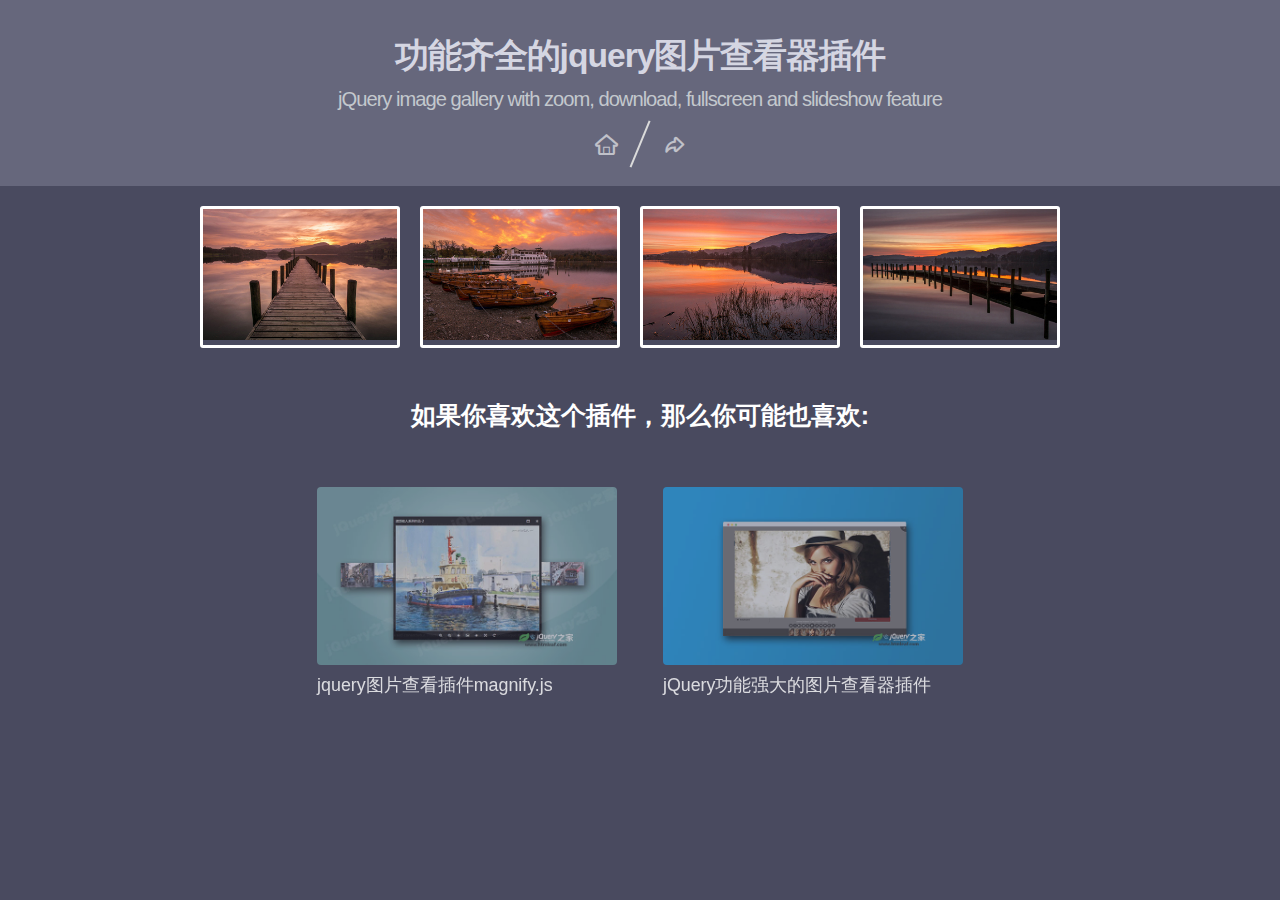
<file: imgs/static/lightgallery/index.html>
<!DOCTYPE html>
<html lang="zh">
<head>
	<meta charset="UTF-8">
	<meta http-equiv="X-UA-Compatible" content="IE=edge,chrome=1"> 
	<meta name="viewport" content="width=device-width, initial-scale=1.0">
	<title>功能齐全的jquery图片查看器插件|DEMO_jQuery之家-自由分享jQuery、html5、css3的插件库</title>
	<link rel="stylesheet" type="text/css" href="css/normalize.css" /><!--CSS RESET-->
	<link rel="stylesheet" type="text/css" href="css/htmleaf-demo.css"><!--演示页面样式，使用时可以不引用-->
	<link href="css/lightgallery.css" rel="stylesheet">
</head>
<body>
	<div class="htmleaf-container">
		<header class="htmleaf-header">
			<h1>功能齐全的jquery图片查看器插件 <span>jQuery image gallery with zoom, download, fullscreen and slideshow feature</span></h1>
			<div class="htmleaf-links">
				<a class="htmleaf-icon icon-htmleaf-home-outline" href="http://www.htmleaf.com/" title="jQuery之家" target="_blank"><span> jQuery之家</span></a>
				<a class="htmleaf-icon icon-htmleaf-arrow-forward-outline" href="http://www.htmleaf.com/jQuery/Image-Effects/201806195182.html" title="返回下载页" target="_blank"><span> 返回下载页</span></a>
			</div>
		</header>
		<div class="demo-gallery">
	            <ul id="lightgallery" class="list-unstyled row">
	                <li class="col-xs-6 col-sm-4 col-md-3" data-responsive="img/1-375.jpg 375, img/1-480.jpg 480, img/1.jpg 800" data-src="img/1-1600.jpg" data-sub-html="<h4>Fading Light</h4><p>Classic view from Rigwood Jetty on Coniston Water an old archive shot similar to an old post but a little later on.</p>">
	                    <a href="">
	                        <img class="img-responsive" src="img/thumb-1.jpg">
	                    </a>
	                </li>
	                <li class="col-xs-6 col-sm-4 col-md-3" data-responsive="img/2-375.jpg 375, img/2-480.jpg 480, img/2.jpg 800" data-src="img/2-1600.jpg" data-sub-html="<h4>Bowness Bay</h4><p>A beautiful Sunrise this morning taken En-route to Keswick not one as planned but I'm extremely happy I was passing the right place at the right time....</p>">
	                    <a href="">
	                        <img class="img-responsive" src="img/thumb-2.jpg">
	                    </a>
	                </li>
	                <li class="col-xs-6 col-sm-4 col-md-3" data-responsive="img/13-375.jpg 375, img/13-480.jpg 480, img/13.jpg 800" data-src="img/13-1600.jpg" data-sub-html="<h4>Bowness Bay</h4><p>A beautiful Sunrise this morning taken En-route to Keswick not one as planned but I'm extremely happy I was passing the right place at the right time....</p>">
	                    <a href="">
	                        <img class="img-responsive" src="img/thumb-13.jpg">
	                    </a>
	                </li>
	                <li class="col-xs-6 col-sm-4 col-md-3" data-responsive="img/4-375.jpg 375, img/4-480.jpg 480, img/4.jpg 800" data-src="img/4-1600.jpg" data-sub-html="<h4>Bowness Bay</h4><p>A beautiful Sunrise this morning taken En-route to Keswick not one as planned but I'm extremely happy I was passing the right place at the right time....</p>">
	                    <a href="">
	                        <img class="img-responsive" src="img/thumb-4.jpg">
	                    </a>
	                </li>
	            </ul>
	        </div>
		<div class="related">
		    <h3>如果你喜欢这个插件，那么你可能也喜欢:</h3>
		    <a href="http://www.htmleaf.com/jQuery/Image-Effects/201712254897.html">
			  <img src="related/1.jpg" width="300" alt="jquery图片查看插件magnify.js"/>
			  <h3>jquery图片查看插件magnify.js</h3>
			</a>
			<a href="http://www.htmleaf.com/jQuery/Image-Effects/201509032517.html">
			  <img src="related/2.jpg" width="300" alt="jQuery功能强大的图片查看器插件"/>
			  <h3>jQuery功能强大的图片查看器插件</h3>
			</a>
		</div>
	</div>
	
	<script src="js/jquery-1.11.0.min.js" type="text/javascript"></script>
	<script src="js/lightgallery-all.min.js"></script>
	<script type="text/javascript">
        $(document).ready(function(){
            $('#lightgallery').lightGallery();
        });
        </script>
</body>
</html>
</file>
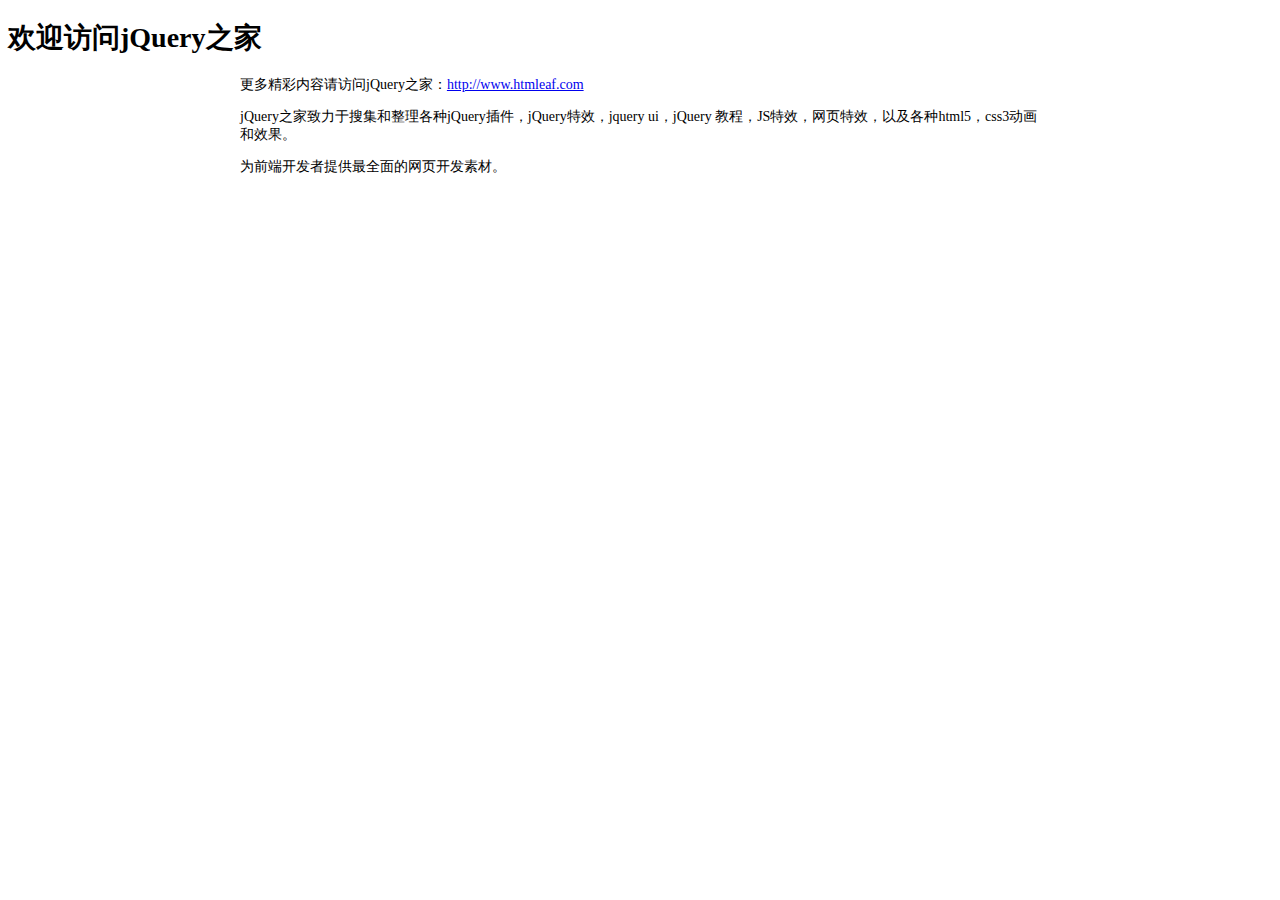
<file: imgs/static/lightgallery/readme.html>
<!DOCTYPE html PUBLIC "-//W3C//DTD XHTML 1.0 Transitional//EN" "http://www.w3.org/TR/xhtml1/DTD/xhtml1-transitional.dtd">
<html xmlns="http://www.w3.org/1999/xhtml" xml:lang="en">
<head>
	<meta http-equiv="Content-Type" content="text/html;charset=UTF-8">
	<title>jQuery之家</title>
	<style type="text/css">
		body{font-size: 14px;}
		.content{
			width: 800px;
			margin: 0 auto;
		}
	</style>
</head>
<body>
	<h1>欢迎访问jQuery之家</h1>
	<div class="content">
	<p>更多精彩内容请访问jQuery之家：<a href="http://www.htmleaf.com">http://www.htmleaf.com</a></p>
	<p>jQuery之家致力于搜集和整理各种jQuery插件，jQuery特效，jquery ui，jQuery 教程，JS特效，网页特效，以及各种html5，css3动画和效果。</p>
	<p>为前端开发者提供最全面的网页开发素材。</p>
</div>
</body>
</html>
</file>
<file: imgs/static/lightgallery/css/htmleaf-demo.css>
@font-face {
	font-family: 'icomoon';
	src:url('../fonts/icomoon.eot?rretjt');
	src:url('../fonts/icomoon.eot?#iefixrretjt') format('embedded-opentype'),
		url('../fonts/icomoon.woff?rretjt') format('woff'),
		url('../fonts/icomoon.ttf?rretjt') format('truetype'),
		url('../fonts/icomoon.svg?rretjt#icomoon') format('svg');
	font-weight: normal;
	font-style: normal;
}

[class^="icon-"], [class*=" icon-"] {
	font-family: 'icomoon';
	speak: none;
	font-style: normal;
	font-weight: normal;
	font-variant: normal;
	text-transform: none;
	line-height: 1;

	/* Better Font Rendering =========== */
	-webkit-font-smoothing: antialiased;
	-moz-osx-font-smoothing: grayscale;
}

body, html { font-size: 100%; 	padding: 0; margin: 0;}

/* Reset */
*,
*:after,
*:before {
	-webkit-box-sizing: border-box;
	-moz-box-sizing: border-box;
	box-sizing: border-box;
}

/* Clearfix hack by Nicolas Gallagher: http://nicolasgallagher.com/micro-clearfix-hack/ */
.clearfix:before,
.clearfix:after {
	content: " ";
	display: table;
}

.clearfix:after {
	clear: both;
}
ul li{
	list-style: none;
}
body{
	background: #494A5F;
	color: #D5D6E2;
	font-weight: 500;
	font-size: 1.05em;
	font-family: "Microsoft YaHei","Segoe UI", "Lucida Grande", Helvetica, Arial,sans-serif;
}
.htmleaf-links a{ color: rgba(255, 255, 255, 0.6);outline: none;text-decoration: none;-webkit-transition: 0.2s;transition: 0.2s;}
.htmleaf-links a:hover,.htmleaf-links a:focus{color:#74777b;text-decoration: none;}
.htmleaf-container{
	margin: 0 auto;
}

.bgcolor-1 { background: #f0efee; }
.bgcolor-2 { background: #f9f9f9; }
.bgcolor-3 { background: #e8e8e8; }/*light grey*/
.bgcolor-4 { background: #2f3238; color: #fff; }/*Dark grey*/
.bgcolor-5 { background: #df6659; color: #521e18; }/*pink1*/
.bgcolor-6 { background: #2fa8ec; }/*sky blue*/
.bgcolor-7 { background: #d0d6d6; }/*White tea*/
.bgcolor-8 { background: #3d4444; color: #fff; }/*Dark grey2*/
.bgcolor-9 { background: #ef3f52; color: #fff;}/*pink2*/
.bgcolor-10{ background: #64448f; color: #fff;}/*Violet*/
.bgcolor-11{ background: #3755ad; color: #fff;}/*dark blue*/
.bgcolor-12{ background: #3498DB; color: #fff;}/*light blue*/
.bgcolor-20{ background: #494A5F;color: #D5D6E2;}
/* Header */
.htmleaf-header{
	padding: 1em 190px 1em;
	letter-spacing: -1px;
	text-align: center;
	background: #66677c;
}
.htmleaf-header h1 {
	color: #D5D6E2;
	font-weight: 600;
	font-size: 2em;
	line-height: 1;
	margin-bottom: 0;
}
.htmleaf-header h1 span {
	display: block;
	font-size: 60%;
	font-weight: 400;
	padding: 0.8em 0 0.5em 0;
	color: #c3c8cd;
}
/*nav*/
.htmleaf-demo a{color: #fff;text-decoration: none;}
.htmleaf-demo{width: 100%;padding-bottom: 1.2em;}
.htmleaf-demo a{display: inline-block;margin: 0.5em;padding: 0.6em 1em;border: 3px solid #fff;font-weight: 700;}
.htmleaf-demo a:hover{opacity: 0.6;}
.htmleaf-demo a.current{background:#1d7db1;color: #fff; }
/* Top Navigation Style */
.htmleaf-links {
	position: relative;
	display: inline-block;
	white-space: nowrap;
	font-size: 1.5em;
	text-align: center;
}

.htmleaf-links::after {
	position: absolute;
	top: 0;
	left: 50%;
	margin-left: -1px;
	width: 2px;
	height: 100%;
	background: #dbdbdb;
	content: '';
	-webkit-transform: rotate3d(0,0,1,22.5deg);
	transform: rotate3d(0,0,1,22.5deg);
}

.htmleaf-icon {
	display: inline-block;
	margin: 0.5em;
	padding: 0em 0;
	width: 1.5em;
	text-decoration: none;
}

.htmleaf-icon span {
	display: none;
}

.htmleaf-icon:before {
	margin: 0 5px;
	text-transform: none;
	font-weight: normal;
	font-style: normal;
	font-variant: normal;
	font-family: 'icomoon';
	line-height: 1;
	speak: none;
	-webkit-font-smoothing: antialiased;
}
/* footer */
.htmleaf-footer{width: 100%;padding-top: 10px;}
.htmleaf-small{font-size: 0.8em;}
.center{text-align: center;}
/****/
.related {
	width: 100%;
	float: left;
	color: #fff;
	background: #494A5F;
	text-align: center;
	font-size: 1.25em;
	padding: 0.5em 0;
	overflow: hidden;
}

.related > a {
	vertical-align: top;
	width: calc(100% - 20px);
	max-width: 340px;
	display: inline-block;
	text-align: center;
	margin: 20px 10px;
	padding: 25px;
	font-family: "Microsoft YaHei","宋体","Segoe UI", "Lucida Grande", Helvetica, Arial,sans-serif, FreeSans, Arimo;
}
.related a {
	display: inline-block;
	text-align: left;
	margin: 20px auto;
	padding: 10px 20px;
	opacity: 0.8;
	-webkit-transition: opacity 0.3s;
	transition: opacity 0.3s;
	-webkit-backface-visibility: hidden;
	text-decoration: none;
}

.related a:hover,
.related a:active {
	opacity: 1;
}

.related a img {
	max-width: 100%;
	opacity: 0.8;
	border-radius: 4px;
}
.related a:hover img,
.related a:active img {
	opacity: 1;
}
.related h3{font-family: "Microsoft YaHei", sans-serif;font-size: 1.2em}
.related a h3 {
	font-size: 0.85em;
	font-weight: 300;
	margin-top: 0.15em;
	color: #fff;
}
/* icomoon */
.icon-htmleaf-home-outline:before {
	content: "\e5000";
}

.icon-htmleaf-arrow-forward-outline:before {
	content: "\e5001";
}

@media screen and (max-width: 1024px) {
	.htmleaf-header {
		padding: 2em 10% 2em;
	}
	.htmleaf-header h1 {
        font-size:1.4em;
    }
    .htmleaf-links{font-size: 1.4em}
}

@media screen and (max-width: 960px) {
	.htmleaf-header {
		padding: 2em 10% 2em;
	}
	.htmleaf-header h1 {
        font-size:1.2em;
    }
    .htmleaf-links{font-size: 1.2em}
    .related h3{font-size: 1em;}
	.related a h3 {
		font-size: 0.8em;
	}
}

@media screen and (max-width: 766px) {
	.htmleaf-header h1 {
        font-size:1.3em;
    }
    .htmleaf-links{font-size: 1.3em}
}

@media screen and (max-width: 640px) {
	.htmleaf-header {
		padding: 2em 10% 2em;
	}
	.htmleaf-header h1 {
        font-size:1em;
    }
    .htmleaf-links{font-size: 1em}
    .related h3{font-size: 0.8em;}
	.related a h3 {
		font-size: 0.6em;
	}
}
</file>
<file: imgs/static/lightgallery/css/lightgallery.css>
/*! lightgallery - v1.6.4 - 2017-10-29
* http://sachinchoolur.github.io/lightGallery/
* Copyright (c) 2017 Sachin N; Licensed GPLv3 */
@font-face {
  font-family: 'lg';
  src: url("../fonts/lg.eot?n1z373");
  src: url("../fonts/lg.eot?#iefixn1z373") format("embedded-opentype"), url("../fonts/lg.woff?n1z373") format("woff"), url("../fonts/lg.ttf?n1z373") format("truetype"), url("../fonts/lg.svg?n1z373#lg") format("svg");
  font-weight: normal;
  font-style: normal;
}
.lg-icon {
  font-family: 'lg';
  speak: none;
  font-style: normal;
  font-weight: normal;
  font-variant: normal;
  text-transform: none;
  line-height: 1;
  /* Better Font Rendering =========== */
  -webkit-font-smoothing: antialiased;
  -moz-osx-font-smoothing: grayscale;
}

.lg-actions .lg-next, .lg-actions .lg-prev {
  background-color: rgba(0, 0, 0, 0.45);
  border-radius: 2px;
  color: #999;
  cursor: pointer;
  display: block;
  font-size: 22px;
  margin-top: -10px;
  padding: 8px 10px 9px;
  position: absolute;
  top: 50%;
  z-index: 1080;
  border: none;
  outline: none;
}
.lg-actions .lg-next.disabled, .lg-actions .lg-prev.disabled {
  pointer-events: none;
  opacity: 0.5;
}
.lg-actions .lg-next:hover, .lg-actions .lg-prev:hover {
  color: #FFF;
}
.lg-actions .lg-next {
  right: 20px;
}
.lg-actions .lg-next:before {
  content: "\e095";
}
.lg-actions .lg-prev {
  left: 20px;
}
.lg-actions .lg-prev:after {
  content: "\e094";
}

@-webkit-keyframes lg-right-end {
  0% {
    left: 0;
  }
  50% {
    left: -30px;
  }
  100% {
    left: 0;
  }
}
@-moz-keyframes lg-right-end {
  0% {
    left: 0;
  }
  50% {
    left: -30px;
  }
  100% {
    left: 0;
  }
}
@-ms-keyframes lg-right-end {
  0% {
    left: 0;
  }
  50% {
    left: -30px;
  }
  100% {
    left: 0;
  }
}
@keyframes lg-right-end {
  0% {
    left: 0;
  }
  50% {
    left: -30px;
  }
  100% {
    left: 0;
  }
}
@-webkit-keyframes lg-left-end {
  0% {
    left: 0;
  }
  50% {
    left: 30px;
  }
  100% {
    left: 0;
  }
}
@-moz-keyframes lg-left-end {
  0% {
    left: 0;
  }
  50% {
    left: 30px;
  }
  100% {
    left: 0;
  }
}
@-ms-keyframes lg-left-end {
  0% {
    left: 0;
  }
  50% {
    left: 30px;
  }
  100% {
    left: 0;
  }
}
@keyframes lg-left-end {
  0% {
    left: 0;
  }
  50% {
    left: 30px;
  }
  100% {
    left: 0;
  }
}
.lg-outer.lg-right-end .lg-object {
  -webkit-animation: lg-right-end 0.3s;
  -o-animation: lg-right-end 0.3s;
  animation: lg-right-end 0.3s;
  position: relative;
}
.lg-outer.lg-left-end .lg-object {
  -webkit-animation: lg-left-end 0.3s;
  -o-animation: lg-left-end 0.3s;
  animation: lg-left-end 0.3s;
  position: relative;
}

.lg-toolbar {
  z-index: 1082;
  left: 0;
  position: absolute;
  top: 0;
  width: 100%;
  background-color: rgba(0, 0, 0, 0.45);
}
.lg-toolbar .lg-icon {
  color: #999;
  cursor: pointer;
  float: right;
  font-size: 24px;
  height: 47px;
  line-height: 27px;
  padding: 10px 0;
  text-align: center;
  width: 50px;
  text-decoration: none !important;
  outline: medium none;
  -webkit-transition: color 0.2s linear;
  -o-transition: color 0.2s linear;
  transition: color 0.2s linear;
}
.lg-toolbar .lg-icon:hover {
  color: #FFF;
}
.lg-toolbar .lg-close:after {
  content: "\e070";
}
.lg-toolbar .lg-download:after {
  content: "\e0f2";
}

.lg-sub-html {
  background-color: rgba(0, 0, 0, 0.45);
  bottom: 0;
  color: #EEE;
  font-size: 16px;
  left: 0;
  padding: 10px 40px;
  position: fixed;
  right: 0;
  text-align: center;
  z-index: 1080;
}
.lg-sub-html h4 {
  margin: 0;
  font-size: 13px;
  font-weight: bold;
}
.lg-sub-html p {
  font-size: 12px;
  margin: 5px 0 0;
}

#lg-counter {
  color: #999;
  display: inline-block;
  font-size: 16px;
  padding-left: 20px;
  padding-top: 12px;
  vertical-align: middle;
}

.lg-toolbar, .lg-prev, .lg-next {
  opacity: 1;
  -webkit-transition: -webkit-transform 0.35s cubic-bezier(0, 0, 0.25, 1) 0s, opacity 0.35s cubic-bezier(0, 0, 0.25, 1) 0s, color 0.2s linear;
  -moz-transition: -moz-transform 0.35s cubic-bezier(0, 0, 0.25, 1) 0s, opacity 0.35s cubic-bezier(0, 0, 0.25, 1) 0s, color 0.2s linear;
  -o-transition: -o-transform 0.35s cubic-bezier(0, 0, 0.25, 1) 0s, opacity 0.35s cubic-bezier(0, 0, 0.25, 1) 0s, color 0.2s linear;
  transition: transform 0.35s cubic-bezier(0, 0, 0.25, 1) 0s, opacity 0.35s cubic-bezier(0, 0, 0.25, 1) 0s, color 0.2s linear;
}

.lg-hide-items .lg-prev {
  opacity: 0;
  -webkit-transform: translate3d(-10px, 0, 0);
  transform: translate3d(-10px, 0, 0);
}
.lg-hide-items .lg-next {
  opacity: 0;
  -webkit-transform: translate3d(10px, 0, 0);
  transform: translate3d(10px, 0, 0);
}
.lg-hide-items .lg-toolbar {
  opacity: 0;
  -webkit-transform: translate3d(0, -10px, 0);
  transform: translate3d(0, -10px, 0);
}

body:not(.lg-from-hash) .lg-outer.lg-start-zoom .lg-object {
  -webkit-transform: scale3d(0.5, 0.5, 0.5);
  transform: scale3d(0.5, 0.5, 0.5);
  opacity: 0;
  -webkit-transition: -webkit-transform 250ms cubic-bezier(0, 0, 0.25, 1) 0s, opacity 250ms cubic-bezier(0, 0, 0.25, 1) !important;
  -moz-transition: -moz-transform 250ms cubic-bezier(0, 0, 0.25, 1) 0s, opacity 250ms cubic-bezier(0, 0, 0.25, 1) !important;
  -o-transition: -o-transform 250ms cubic-bezier(0, 0, 0.25, 1) 0s, opacity 250ms cubic-bezier(0, 0, 0.25, 1) !important;
  transition: transform 250ms cubic-bezier(0, 0, 0.25, 1) 0s, opacity 250ms cubic-bezier(0, 0, 0.25, 1) !important;
  -webkit-transform-origin: 50% 50%;
  -moz-transform-origin: 50% 50%;
  -ms-transform-origin: 50% 50%;
  transform-origin: 50% 50%;
}
body:not(.lg-from-hash) .lg-outer.lg-start-zoom .lg-item.lg-complete .lg-object {
  -webkit-transform: scale3d(1, 1, 1);
  transform: scale3d(1, 1, 1);
  opacity: 1;
}

.lg-outer .lg-thumb-outer {
  background-color: #0D0A0A;
  bottom: 0;
  position: absolute;
  width: 100%;
  z-index: 1080;
  max-height: 350px;
  -webkit-transform: translate3d(0, 100%, 0);
  transform: translate3d(0, 100%, 0);
  -webkit-transition: -webkit-transform 0.25s cubic-bezier(0, 0, 0.25, 1) 0s;
  -moz-transition: -moz-transform 0.25s cubic-bezier(0, 0, 0.25, 1) 0s;
  -o-transition: -o-transform 0.25s cubic-bezier(0, 0, 0.25, 1) 0s;
  transition: transform 0.25s cubic-bezier(0, 0, 0.25, 1) 0s;
}
.lg-outer .lg-thumb-outer.lg-grab .lg-thumb-item {
  cursor: -webkit-grab;
  cursor: -moz-grab;
  cursor: -o-grab;
  cursor: -ms-grab;
  cursor: grab;
}
.lg-outer .lg-thumb-outer.lg-grabbing .lg-thumb-item {
  cursor: move;
  cursor: -webkit-grabbing;
  cursor: -moz-grabbing;
  cursor: -o-grabbing;
  cursor: -ms-grabbing;
  cursor: grabbing;
}
.lg-outer .lg-thumb-outer.lg-dragging .lg-thumb {
  -webkit-transition-duration: 0s !important;
  transition-duration: 0s !important;
}
.lg-outer.lg-thumb-open .lg-thumb-outer {
  -webkit-transform: translate3d(0, 0%, 0);
  transform: translate3d(0, 0%, 0);
}
.lg-outer .lg-thumb {
  padding: 10px 0;
  height: 100%;
  margin-bottom: -5px;
}
.lg-outer .lg-thumb-item {
  border-radius: 5px;
  cursor: pointer;
  float: left;
  overflow: hidden;
  height: 100%;
  border: 2px solid #FFF;
  border-radius: 4px;
  margin-bottom: 5px;
}
@media (min-width: 1025px) {
  .lg-outer .lg-thumb-item {
    -webkit-transition: border-color 0.25s ease;
    -o-transition: border-color 0.25s ease;
    transition: border-color 0.25s ease;
  }
}
.lg-outer .lg-thumb-item.active, .lg-outer .lg-thumb-item:hover {
  border-color: #a90707;
}
.lg-outer .lg-thumb-item img {
  width: 100%;
  height: 100%;
  object-fit: cover;
}
.lg-outer.lg-has-thumb .lg-item {
  padding-bottom: 120px;
}
.lg-outer.lg-can-toggle .lg-item {
  padding-bottom: 0;
}
.lg-outer.lg-pull-caption-up .lg-sub-html {
  -webkit-transition: bottom 0.25s ease;
  -o-transition: bottom 0.25s ease;
  transition: bottom 0.25s ease;
}
.lg-outer.lg-pull-caption-up.lg-thumb-open .lg-sub-html {
  bottom: 100px;
}
.lg-outer .lg-toogle-thumb {
  background-color: #0D0A0A;
  border-radius: 2px 2px 0 0;
  color: #999;
  cursor: pointer;
  font-size: 24px;
  height: 39px;
  line-height: 27px;
  padding: 5px 0;
  position: absolute;
  right: 20px;
  text-align: center;
  top: -39px;
  width: 50px;
}
.lg-outer .lg-toogle-thumb:after {
  content: "\e1ff";
}
.lg-outer .lg-toogle-thumb:hover {
  color: #FFF;
}

.lg-outer .lg-video-cont {
  display: inline-block;
  vertical-align: middle;
  max-width: 1140px;
  max-height: 100%;
  width: 100%;
  padding: 0 5px;
}
.lg-outer .lg-video {
  width: 100%;
  height: 0;
  padding-bottom: 56.25%;
  overflow: hidden;
  position: relative;
}
.lg-outer .lg-video .lg-object {
  display: inline-block;
  position: absolute;
  top: 0;
  left: 0;
  width: 100% !important;
  height: 100% !important;
}
.lg-outer .lg-video .lg-video-play {
  width: 84px;
  height: 59px;
  position: absolute;
  left: 50%;
  top: 50%;
  margin-left: -42px;
  margin-top: -30px;
  z-index: 1080;
  cursor: pointer;
}
.lg-outer .lg-has-iframe .lg-video {
  -webkit-overflow-scrolling: touch;
  overflow: auto;
}
.lg-outer .lg-has-vimeo .lg-video-play {
  background: url("../img/vimeo-play.png") no-repeat scroll 0 0 transparent;
}
.lg-outer .lg-has-vimeo:hover .lg-video-play {
  background: url("../img/vimeo-play.png") no-repeat scroll 0 -58px transparent;
}
.lg-outer .lg-has-html5 .lg-video-play {
  background: transparent url("../img/video-play.png") no-repeat scroll 0 0;
  height: 64px;
  margin-left: -32px;
  margin-top: -32px;
  width: 64px;
  opacity: 0.8;
}
.lg-outer .lg-has-html5:hover .lg-video-play {
  opacity: 1;
}
.lg-outer .lg-has-youtube .lg-video-play {
  background: url("../img/youtube-play.png") no-repeat scroll 0 0 transparent;
}
.lg-outer .lg-has-youtube:hover .lg-video-play {
  background: url("../img/youtube-play.png") no-repeat scroll 0 -60px transparent;
}
.lg-outer .lg-video-object {
  width: 100% !important;
  height: 100% !important;
  position: absolute;
  top: 0;
  left: 0;
}
.lg-outer .lg-has-video .lg-video-object {
  visibility: hidden;
}
.lg-outer .lg-has-video.lg-video-playing .lg-object, .lg-outer .lg-has-video.lg-video-playing .lg-video-play {
  display: none;
}
.lg-outer .lg-has-video.lg-video-playing .lg-video-object {
  visibility: visible;
}

.lg-progress-bar {
  background-color: #333;
  height: 5px;
  left: 0;
  position: absolute;
  top: 0;
  width: 100%;
  z-index: 1083;
  opacity: 0;
  -webkit-transition: opacity 0.08s ease 0s;
  -moz-transition: opacity 0.08s ease 0s;
  -o-transition: opacity 0.08s ease 0s;
  transition: opacity 0.08s ease 0s;
}
.lg-progress-bar .lg-progress {
  background-color: cyan;
  height: 5px;
  width: 0;
}
.lg-progress-bar.lg-start .lg-progress {
  width: 100%;
}
.lg-show-autoplay .lg-progress-bar {
  opacity: 1;
}

.lg-autoplay-button:after {
  content: "\e01d";
}
.lg-show-autoplay .lg-autoplay-button:after {
  content: "\e01a";
}

.lg-outer.lg-css3.lg-zoom-dragging .lg-item.lg-complete.lg-zoomable .lg-img-wrap, .lg-outer.lg-css3.lg-zoom-dragging .lg-item.lg-complete.lg-zoomable .lg-image {
  -webkit-transition-duration: 0s;
  transition-duration: 0s;
}
.lg-outer.lg-use-transition-for-zoom .lg-item.lg-complete.lg-zoomable .lg-img-wrap {
  -webkit-transition: -webkit-transform 0.3s cubic-bezier(0, 0, 0.25, 1) 0s;
  -moz-transition: -moz-transform 0.3s cubic-bezier(0, 0, 0.25, 1) 0s;
  -o-transition: -o-transform 0.3s cubic-bezier(0, 0, 0.25, 1) 0s;
  transition: transform 0.3s cubic-bezier(0, 0, 0.25, 1) 0s;
}
.lg-outer.lg-use-left-for-zoom .lg-item.lg-complete.lg-zoomable .lg-img-wrap {
  -webkit-transition: left 0.3s cubic-bezier(0, 0, 0.25, 1) 0s, top 0.3s cubic-bezier(0, 0, 0.25, 1) 0s;
  -moz-transition: left 0.3s cubic-bezier(0, 0, 0.25, 1) 0s, top 0.3s cubic-bezier(0, 0, 0.25, 1) 0s;
  -o-transition: left 0.3s cubic-bezier(0, 0, 0.25, 1) 0s, top 0.3s cubic-bezier(0, 0, 0.25, 1) 0s;
  transition: left 0.3s cubic-bezier(0, 0, 0.25, 1) 0s, top 0.3s cubic-bezier(0, 0, 0.25, 1) 0s;
}
.lg-outer .lg-item.lg-complete.lg-zoomable .lg-img-wrap {
  -webkit-transform: translate3d(0, 0, 0);
  transform: translate3d(0, 0, 0);
  -webkit-backface-visibility: hidden;
  -moz-backface-visibility: hidden;
  backface-visibility: hidden;
}
.lg-outer .lg-item.lg-complete.lg-zoomable .lg-image {
  -webkit-transform: scale3d(1, 1, 1);
  transform: scale3d(1, 1, 1);
  -webkit-transition: -webkit-transform 0.3s cubic-bezier(0, 0, 0.25, 1) 0s, opacity 0.15s !important;
  -moz-transition: -moz-transform 0.3s cubic-bezier(0, 0, 0.25, 1) 0s, opacity 0.15s !important;
  -o-transition: -o-transform 0.3s cubic-bezier(0, 0, 0.25, 1) 0s, opacity 0.15s !important;
  transition: transform 0.3s cubic-bezier(0, 0, 0.25, 1) 0s, opacity 0.15s !important;
  -webkit-transform-origin: 0 0;
  -moz-transform-origin: 0 0;
  -ms-transform-origin: 0 0;
  transform-origin: 0 0;
  -webkit-backface-visibility: hidden;
  -moz-backface-visibility: hidden;
  backface-visibility: hidden;
}

#lg-zoom-in:after {
  content: "\e311";
}

#lg-actual-size {
  font-size: 20px;
}
#lg-actual-size:after {
  content: "\e033";
}

#lg-zoom-out {
  opacity: 0.5;
  pointer-events: none;
}
#lg-zoom-out:after {
  content: "\e312";
}
.lg-zoomed #lg-zoom-out {
  opacity: 1;
  pointer-events: auto;
}

.lg-outer .lg-pager-outer {
  bottom: 60px;
  left: 0;
  position: absolute;
  right: 0;
  text-align: center;
  z-index: 1080;
  height: 10px;
}
.lg-outer .lg-pager-outer.lg-pager-hover .lg-pager-cont {
  overflow: visible;
}
.lg-outer .lg-pager-cont {
  cursor: pointer;
  display: inline-block;
  overflow: hidden;
  position: relative;
  vertical-align: top;
  margin: 0 5px;
}
.lg-outer .lg-pager-cont:hover .lg-pager-thumb-cont {
  opacity: 1;
  -webkit-transform: translate3d(0, 0, 0);
  transform: translate3d(0, 0, 0);
}
.lg-outer .lg-pager-cont.lg-pager-active .lg-pager {
  box-shadow: 0 0 0 2px white inset;
}
.lg-outer .lg-pager-thumb-cont {
  background-color: #fff;
  color: #FFF;
  bottom: 100%;
  height: 83px;
  left: 0;
  margin-bottom: 20px;
  margin-left: -60px;
  opacity: 0;
  padding: 5px;
  position: absolute;
  width: 120px;
  border-radius: 3px;
  -webkit-transition: opacity 0.15s ease 0s, -webkit-transform 0.15s ease 0s;
  -moz-transition: opacity 0.15s ease 0s, -moz-transform 0.15s ease 0s;
  -o-transition: opacity 0.15s ease 0s, -o-transform 0.15s ease 0s;
  transition: opacity 0.15s ease 0s, transform 0.15s ease 0s;
  -webkit-transform: translate3d(0, 5px, 0);
  transform: translate3d(0, 5px, 0);
}
.lg-outer .lg-pager-thumb-cont img {
  width: 100%;
  height: 100%;
}
.lg-outer .lg-pager {
  background-color: rgba(255, 255, 255, 0.5);
  border-radius: 50%;
  box-shadow: 0 0 0 8px rgba(255, 255, 255, 0.7) inset;
  display: block;
  height: 12px;
  -webkit-transition: box-shadow 0.3s ease 0s;
  -o-transition: box-shadow 0.3s ease 0s;
  transition: box-shadow 0.3s ease 0s;
  width: 12px;
}
.lg-outer .lg-pager:hover, .lg-outer .lg-pager:focus {
  box-shadow: 0 0 0 8px white inset;
}
.lg-outer .lg-caret {
  border-left: 10px solid transparent;
  border-right: 10px solid transparent;
  border-top: 10px dashed;
  bottom: -10px;
  display: inline-block;
  height: 0;
  left: 50%;
  margin-left: -5px;
  position: absolute;
  vertical-align: middle;
  width: 0;
}

.lg-fullscreen:after {
  content: "\e20c";
}
.lg-fullscreen-on .lg-fullscreen:after {
  content: "\e20d";
}

.lg-outer #lg-dropdown-overlay {
  background-color: rgba(0, 0, 0, 0.25);
  bottom: 0;
  cursor: default;
  left: 0;
  position: fixed;
  right: 0;
  top: 0;
  z-index: 1081;
  opacity: 0;
  visibility: hidden;
  -webkit-transition: visibility 0s linear 0.18s, opacity 0.18s linear 0s;
  -o-transition: visibility 0s linear 0.18s, opacity 0.18s linear 0s;
  transition: visibility 0s linear 0.18s, opacity 0.18s linear 0s;
}
.lg-outer.lg-dropdown-active .lg-dropdown, .lg-outer.lg-dropdown-active #lg-dropdown-overlay {
  -webkit-transition-delay: 0s;
  transition-delay: 0s;
  -moz-transform: translate3d(0, 0px, 0);
  -o-transform: translate3d(0, 0px, 0);
  -ms-transform: translate3d(0, 0px, 0);
  -webkit-transform: translate3d(0, 0px, 0);
  transform: translate3d(0, 0px, 0);
  opacity: 1;
  visibility: visible;
}
.lg-outer.lg-dropdown-active #lg-share {
  color: #FFF;
}
.lg-outer .lg-dropdown {
  background-color: #fff;
  border-radius: 2px;
  font-size: 14px;
  list-style-type: none;
  margin: 0;
  padding: 10px 0;
  position: absolute;
  right: 0;
  text-align: left;
  top: 50px;
  opacity: 0;
  visibility: hidden;
  -moz-transform: translate3d(0, 5px, 0);
  -o-transform: translate3d(0, 5px, 0);
  -ms-transform: translate3d(0, 5px, 0);
  -webkit-transform: translate3d(0, 5px, 0);
  transform: translate3d(0, 5px, 0);
  -webkit-transition: -webkit-transform 0.18s linear 0s, visibility 0s linear 0.5s, opacity 0.18s linear 0s;
  -moz-transition: -moz-transform 0.18s linear 0s, visibility 0s linear 0.5s, opacity 0.18s linear 0s;
  -o-transition: -o-transform 0.18s linear 0s, visibility 0s linear 0.5s, opacity 0.18s linear 0s;
  transition: transform 0.18s linear 0s, visibility 0s linear 0.5s, opacity 0.18s linear 0s;
}
.lg-outer .lg-dropdown:after {
  content: "";
  display: block;
  height: 0;
  width: 0;
  position: absolute;
  border: 8px solid transparent;
  border-bottom-color: #FFF;
  right: 16px;
  top: -16px;
}
.lg-outer .lg-dropdown > li:last-child {
  margin-bottom: 0px;
}
.lg-outer .lg-dropdown > li:hover a, .lg-outer .lg-dropdown > li:hover .lg-icon {
  color: #333;
}
.lg-outer .lg-dropdown a {
  color: #333;
  display: block;
  white-space: pre;
  padding: 4px 12px;
  font-family: "Open Sans","Helvetica Neue",Helvetica,Arial,sans-serif;
  font-size: 12px;
}
.lg-outer .lg-dropdown a:hover {
  background-color: rgba(0, 0, 0, 0.07);
}
.lg-outer .lg-dropdown .lg-dropdown-text {
  display: inline-block;
  line-height: 1;
  margin-top: -3px;
  vertical-align: middle;
}
.lg-outer .lg-dropdown .lg-icon {
  color: #333;
  display: inline-block;
  float: none;
  font-size: 20px;
  height: auto;
  line-height: 1;
  margin-right: 8px;
  padding: 0;
  vertical-align: middle;
  width: auto;
}
.lg-outer #lg-share {
  position: relative;
}
.lg-outer #lg-share:after {
  content: "\e80d";
}
.lg-outer #lg-share-facebook .lg-icon {
  color: #3b5998;
}
.lg-outer #lg-share-facebook .lg-icon:after {
  content: "\e901";
}
.lg-outer #lg-share-twitter .lg-icon {
  color: #00aced;
}
.lg-outer #lg-share-twitter .lg-icon:after {
  content: "\e904";
}
.lg-outer #lg-share-googleplus .lg-icon {
  color: #dd4b39;
}
.lg-outer #lg-share-googleplus .lg-icon:after {
  content: "\e902";
}
.lg-outer #lg-share-pinterest .lg-icon {
  color: #cb2027;
}
.lg-outer #lg-share-pinterest .lg-icon:after {
  content: "\e903";
}

.lg-group:after {
  content: "";
  display: table;
  clear: both;
}

.lg-outer {
  width: 100%;
  height: 100%;
  position: fixed;
  top: 0;
  left: 0;
  z-index: 1050;
  text-align: left;
  opacity: 0;
  -webkit-transition: opacity 0.15s ease 0s;
  -o-transition: opacity 0.15s ease 0s;
  transition: opacity 0.15s ease 0s;
}
.lg-outer * {
  -webkit-box-sizing: border-box;
  -moz-box-sizing: border-box;
  box-sizing: border-box;
}
.lg-outer.lg-visible {
  opacity: 1;
}
.lg-outer.lg-css3 .lg-item.lg-prev-slide, .lg-outer.lg-css3 .lg-item.lg-next-slide, .lg-outer.lg-css3 .lg-item.lg-current {
  -webkit-transition-duration: inherit !important;
  transition-duration: inherit !important;
  -webkit-transition-timing-function: inherit !important;
  transition-timing-function: inherit !important;
}
.lg-outer.lg-css3.lg-dragging .lg-item.lg-prev-slide, .lg-outer.lg-css3.lg-dragging .lg-item.lg-next-slide, .lg-outer.lg-css3.lg-dragging .lg-item.lg-current {
  -webkit-transition-duration: 0s !important;
  transition-duration: 0s !important;
  opacity: 1;
}
.lg-outer.lg-grab img.lg-object {
  cursor: -webkit-grab;
  cursor: -moz-grab;
  cursor: -o-grab;
  cursor: -ms-grab;
  cursor: grab;
}
.lg-outer.lg-grabbing img.lg-object {
  cursor: move;
  cursor: -webkit-grabbing;
  cursor: -moz-grabbing;
  cursor: -o-grabbing;
  cursor: -ms-grabbing;
  cursor: grabbing;
}
.lg-outer .lg {
  height: 100%;
  width: 100%;
  position: relative;
  overflow: hidden;
  margin-left: auto;
  margin-right: auto;
  max-width: 100%;
  max-height: 100%;
}
.lg-outer .lg-inner {
  width: 100%;
  height: 100%;
  position: absolute;
  left: 0;
  top: 0;
  white-space: nowrap;
}
.lg-outer .lg-item {
  background: url("../img/loading.gif") no-repeat scroll center center transparent;
  display: none !important;
}
.lg-outer.lg-css3 .lg-prev-slide, .lg-outer.lg-css3 .lg-current, .lg-outer.lg-css3 .lg-next-slide {
  display: inline-block !important;
}
.lg-outer.lg-css .lg-current {
  display: inline-block !important;
}
.lg-outer .lg-item, .lg-outer .lg-img-wrap {
  display: inline-block;
  text-align: center;
  position: absolute;
  width: 100%;
  height: 100%;
}
.lg-outer .lg-item:before, .lg-outer .lg-img-wrap:before {
  content: "";
  display: inline-block;
  height: 50%;
  width: 1px;
  margin-right: -1px;
}
.lg-outer .lg-img-wrap {
  position: absolute;
  padding: 0 5px;
  left: 0;
  right: 0;
  top: 0;
  bottom: 0;
}
.lg-outer .lg-item.lg-complete {
  background-image: none;
}
.lg-outer .lg-item.lg-current {
  z-index: 1060;
}
.lg-outer .lg-image {
  display: inline-block;
  vertical-align: middle;
  max-width: 100%;
  max-height: 100%;
  width: auto !important;
  height: auto !important;
}
.lg-outer.lg-show-after-load .lg-item .lg-object, .lg-outer.lg-show-after-load .lg-item .lg-video-play {
  opacity: 0;
  -webkit-transition: opacity 0.15s ease 0s;
  -o-transition: opacity 0.15s ease 0s;
  transition: opacity 0.15s ease 0s;
}
.lg-outer.lg-show-after-load .lg-item.lg-complete .lg-object, .lg-outer.lg-show-after-load .lg-item.lg-complete .lg-video-play {
  opacity: 1;
}
.lg-outer .lg-empty-html {
  display: none;
}
.lg-outer.lg-hide-download #lg-download {
  display: none;
}

.lg-backdrop {
  position: fixed;
  top: 0;
  left: 0;
  right: 0;
  bottom: 0;
  z-index: 1040;
  background-color: #000;
  opacity: 0;
  -webkit-transition: opacity 0.15s ease 0s;
  -o-transition: opacity 0.15s ease 0s;
  transition: opacity 0.15s ease 0s;
}
.lg-backdrop.in {
  opacity: 1;
}

.lg-css3.lg-no-trans .lg-prev-slide, .lg-css3.lg-no-trans .lg-next-slide, .lg-css3.lg-no-trans .lg-current {
  -webkit-transition: none 0s ease 0s !important;
  -moz-transition: none 0s ease 0s !important;
  -o-transition: none 0s ease 0s !important;
  transition: none 0s ease 0s !important;
}
.lg-css3.lg-use-css3 .lg-item {
  -webkit-backface-visibility: hidden;
  -moz-backface-visibility: hidden;
  backface-visibility: hidden;
}
.lg-css3.lg-use-left .lg-item {
  -webkit-backface-visibility: hidden;
  -moz-backface-visibility: hidden;
  backface-visibility: hidden;
}
.lg-css3.lg-fade .lg-item {
  opacity: 0;
}
.lg-css3.lg-fade .lg-item.lg-current {
  opacity: 1;
}
.lg-css3.lg-fade .lg-item.lg-prev-slide, .lg-css3.lg-fade .lg-item.lg-next-slide, .lg-css3.lg-fade .lg-item.lg-current {
  -webkit-transition: opacity 0.1s ease 0s;
  -moz-transition: opacity 0.1s ease 0s;
  -o-transition: opacity 0.1s ease 0s;
  transition: opacity 0.1s ease 0s;
}
.lg-css3.lg-slide.lg-use-css3 .lg-item {
  opacity: 0;
}
.lg-css3.lg-slide.lg-use-css3 .lg-item.lg-prev-slide {
  -webkit-transform: translate3d(-100%, 0, 0);
  transform: translate3d(-100%, 0, 0);
}
.lg-css3.lg-slide.lg-use-css3 .lg-item.lg-next-slide {
  -webkit-transform: translate3d(100%, 0, 0);
  transform: translate3d(100%, 0, 0);
}
.lg-css3.lg-slide.lg-use-css3 .lg-item.lg-current {
  -webkit-transform: translate3d(0, 0, 0);
  transform: translate3d(0, 0, 0);
  opacity: 1;
}
.lg-css3.lg-slide.lg-use-css3 .lg-item.lg-prev-slide, .lg-css3.lg-slide.lg-use-css3 .lg-item.lg-next-slide, .lg-css3.lg-slide.lg-use-css3 .lg-item.lg-current {
  -webkit-transition: -webkit-transform 1s cubic-bezier(0, 0, 0.25, 1) 0s, opacity 0.1s ease 0s;
  -moz-transition: -moz-transform 1s cubic-bezier(0, 0, 0.25, 1) 0s, opacity 0.1s ease 0s;
  -o-transition: -o-transform 1s cubic-bezier(0, 0, 0.25, 1) 0s, opacity 0.1s ease 0s;
  transition: transform 1s cubic-bezier(0, 0, 0.25, 1) 0s, opacity 0.1s ease 0s;
}
.lg-css3.lg-slide.lg-use-left .lg-item {
  opacity: 0;
  position: absolute;
  left: 0;
}
.lg-css3.lg-slide.lg-use-left .lg-item.lg-prev-slide {
  left: -100%;
}
.lg-css3.lg-slide.lg-use-left .lg-item.lg-next-slide {
  left: 100%;
}
.lg-css3.lg-slide.lg-use-left .lg-item.lg-current {
  left: 0;
  opacity: 1;
}
.lg-css3.lg-slide.lg-use-left .lg-item.lg-prev-slide, .lg-css3.lg-slide.lg-use-left .lg-item.lg-next-slide, .lg-css3.lg-slide.lg-use-left .lg-item.lg-current {
  -webkit-transition: left 1s cubic-bezier(0, 0, 0.25, 1) 0s, opacity 0.1s ease 0s;
  -moz-transition: left 1s cubic-bezier(0, 0, 0.25, 1) 0s, opacity 0.1s ease 0s;
  -o-transition: left 1s cubic-bezier(0, 0, 0.25, 1) 0s, opacity 0.1s ease 0s;
  transition: left 1s cubic-bezier(0, 0, 0.25, 1) 0s, opacity 0.1s ease 0s;
}
.demo-gallery{
  width: 960px;
  margin: 20px auto;
}
.demo-gallery > ul {
  margin-bottom: 0;
}
.demo-gallery > ul > li {
    float: left;
    margin-bottom: 15px;
    margin-right: 20px;
    width: 200px;
}
.demo-gallery > ul > li a {
  border: 3px solid #FFF;
  border-radius: 3px;
  display: block;
  overflow: hidden;
  position: relative;
  float: left;
}
.demo-gallery > ul > li a > img {
  -webkit-transition: -webkit-transform 0.15s ease 0s;
  -moz-transition: -moz-transform 0.15s ease 0s;
  -o-transition: -o-transform 0.15s ease 0s;
  transition: transform 0.15s ease 0s;
  -webkit-transform: scale3d(1, 1, 1);
  transform: scale3d(1, 1, 1);
  height: 100%;
  width: 100%;
}
.demo-gallery > ul > li a:hover > img {
  -webkit-transform: scale3d(1.1, 1.1, 1.1);
  transform: scale3d(1.1, 1.1, 1.1);
}
.demo-gallery > ul > li a:hover .demo-gallery-poster > img {
  opacity: 1;
}
.demo-gallery > ul > li a .demo-gallery-poster {
  background-color: rgba(0, 0, 0, 0.1);
  bottom: 0;
  left: 0;
  position: absolute;
  right: 0;
  top: 0;
  -webkit-transition: background-color 0.15s ease 0s;
  -o-transition: background-color 0.15s ease 0s;
  transition: background-color 0.15s ease 0s;
}
.demo-gallery > ul > li a .demo-gallery-poster > img {
  left: 50%;
  margin-left: -10px;
  margin-top: -10px;
  opacity: 0;
  position: absolute;
  top: 50%;
  -webkit-transition: opacity 0.3s ease 0s;
  -o-transition: opacity 0.3s ease 0s;
  transition: opacity 0.3s ease 0s;
}
.demo-gallery > ul > li a:hover .demo-gallery-poster {
  background-color: rgba(0, 0, 0, 0.5);
}
.demo-gallery .justified-gallery > a > img {
  -webkit-transition: -webkit-transform 0.15s ease 0s;
  -moz-transition: -moz-transform 0.15s ease 0s;
  -o-transition: -o-transform 0.15s ease 0s;
  transition: transform 0.15s ease 0s;
  -webkit-transform: scale3d(1, 1, 1);
  transform: scale3d(1, 1, 1);
  height: 100%;
  width: 100%;
}
.demo-gallery .justified-gallery > a:hover > img {
  -webkit-transform: scale3d(1.1, 1.1, 1.1);
  transform: scale3d(1.1, 1.1, 1.1);
}
.demo-gallery .justified-gallery > a:hover .demo-gallery-poster > img {
  opacity: 1;
}
.demo-gallery .justified-gallery > a .demo-gallery-poster {
  background-color: rgba(0, 0, 0, 0.1);
  bottom: 0;
  left: 0;
  position: absolute;
  right: 0;
  top: 0;
  -webkit-transition: background-color 0.15s ease 0s;
  -o-transition: background-color 0.15s ease 0s;
  transition: background-color 0.15s ease 0s;
}
.demo-gallery .justified-gallery > a .demo-gallery-poster > img {
  left: 50%;
  margin-left: -10px;
  margin-top: -10px;
  opacity: 0;
  position: absolute;
  top: 50%;
  -webkit-transition: opacity 0.3s ease 0s;
  -o-transition: opacity 0.3s ease 0s;
  transition: opacity 0.3s ease 0s;
}
.demo-gallery .justified-gallery > a:hover .demo-gallery-poster {
  background-color: rgba(0, 0, 0, 0.5);
}
.demo-gallery .video .demo-gallery-poster img {
  height: 48px;
  margin-left: -24px;
  margin-top: -24px;
  opacity: 0.8;
  width: 48px;
}
.demo-gallery.dark > ul > li a {
  border: 3px solid #04070a;
}
.home .demo-gallery {
  padding-bottom: 80px;
}
</file>
